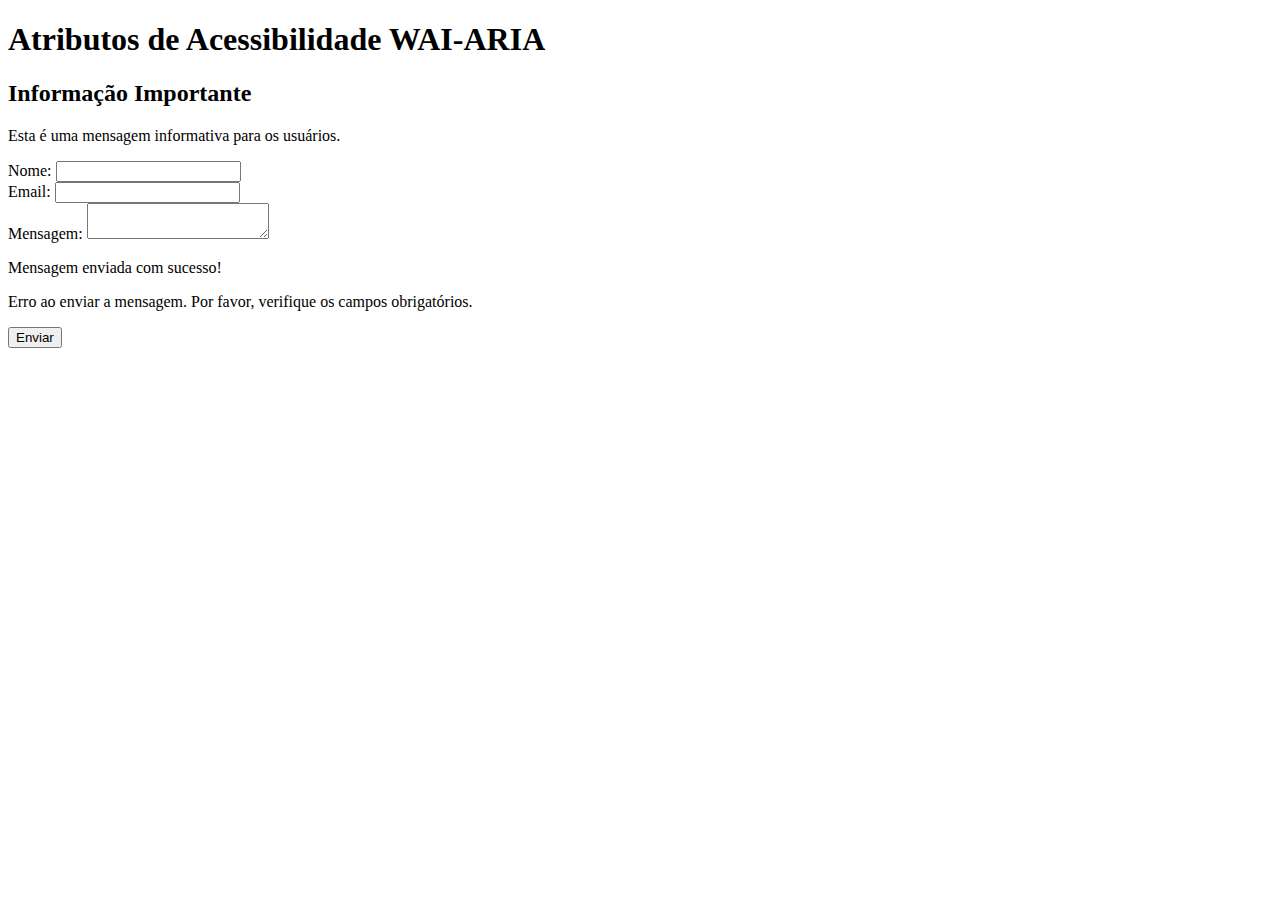
<file: acessibilidade/index.html>
<!DOCTYPE html>
<html lang="pt-br">

<head>
    <meta charset="UTF-8">
    <meta name="viewport" content="width=device-width, initial-scale=1.0">
    <title>Atributos de Acessibilidade WAI-ARIA</title>
</head>

<body>
    <h1>Atributos de Acessibilidade WAI-ARIA</h1>

    <!-- caixa de informação com atributos ARIA -->
    <div role="alert" aria-labelledby="infoHeading" aria-describedby="infoContent">
        <h2 id="infoHeading">Informação Importante</h2>
        <p id="infoContent">Esta é uma mensagem informativa para os usuários.</p>
    </div>

    <!-- formulário com campos obrigatórios -->
    <form action="#" method="post">
        <div>
            <label for="name">Nome:</label>
            <input type="text" id="name" name="name" required aria-required="true" aria-label="Campo de Nome">
            <br>
            <label for="email">Email:</label>
            <input type="email" id="email" name="email" required aria-required="true" aria-label="Campo de Email">
            <br>
            <label for="message">Mensagem:</label>
            <textarea id="message" name="message" required aria-required="true"
                aria-label="Campo de Mensagem"></textarea>
        </div>

        <div role="status" aria-live="polite">
            <!-- mensagem de sucesso dinâmica -->
            <p>Mensagem enviada com sucesso!</p>
        </div>

        <div role="status" aria-live="assertive">
            <!-- mensagem de erro dinâmica -->
            <p>Erro ao enviar a mensagem. Por favor, verifique os campos obrigatórios.</p>
        </div>

        <button type="submit" aria-label="Enviar Formulário">Enviar</button>
    </form>
</body>

</html>
</file>
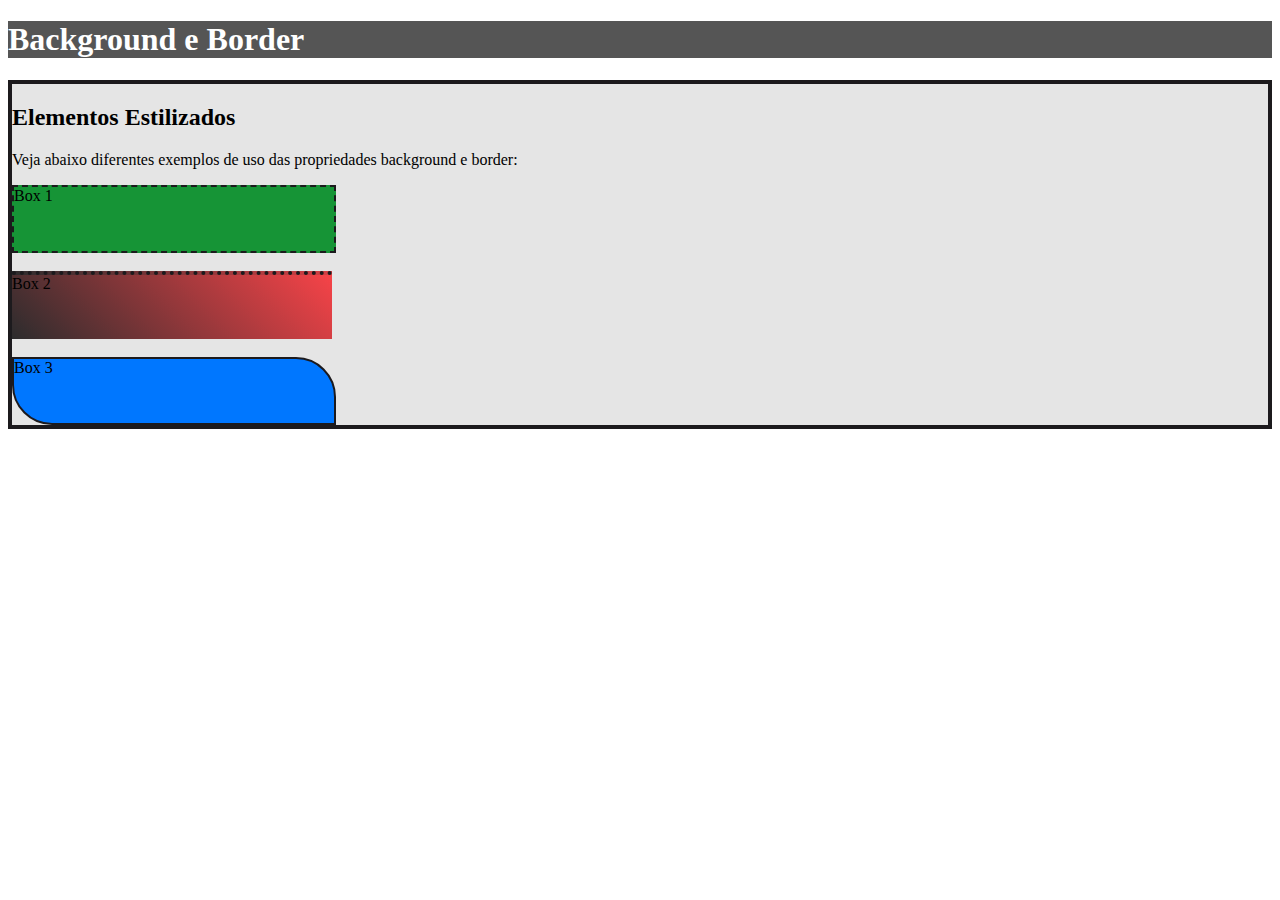
<file: background-e-border/index.html>
<!DOCTYPE html>
<html lang="pt-br">

<head>
    <meta charset="UTF-8">
    <meta name="viewport" content="width=device-width, initial-scale=1.0">
    <link rel="stylesheet" href="style.css">
    <title>Background e Border</title>
</head>

<body>
    <header>
        <h1>Background e Border</h1>
    </header>

    <main>
        <h2>Elementos Estilizados</h2>
        <p>Veja abaixo diferentes exemplos de uso das propriedades background e border:</p>

        <section>
            <div class="box box1">Box 1</div>
            <br>
            <div class="box box2">Box 2</div>
            <br>
            <div class="box box3">Box 3</div>
        </section>
    </main>
</body>

</html>
</file>
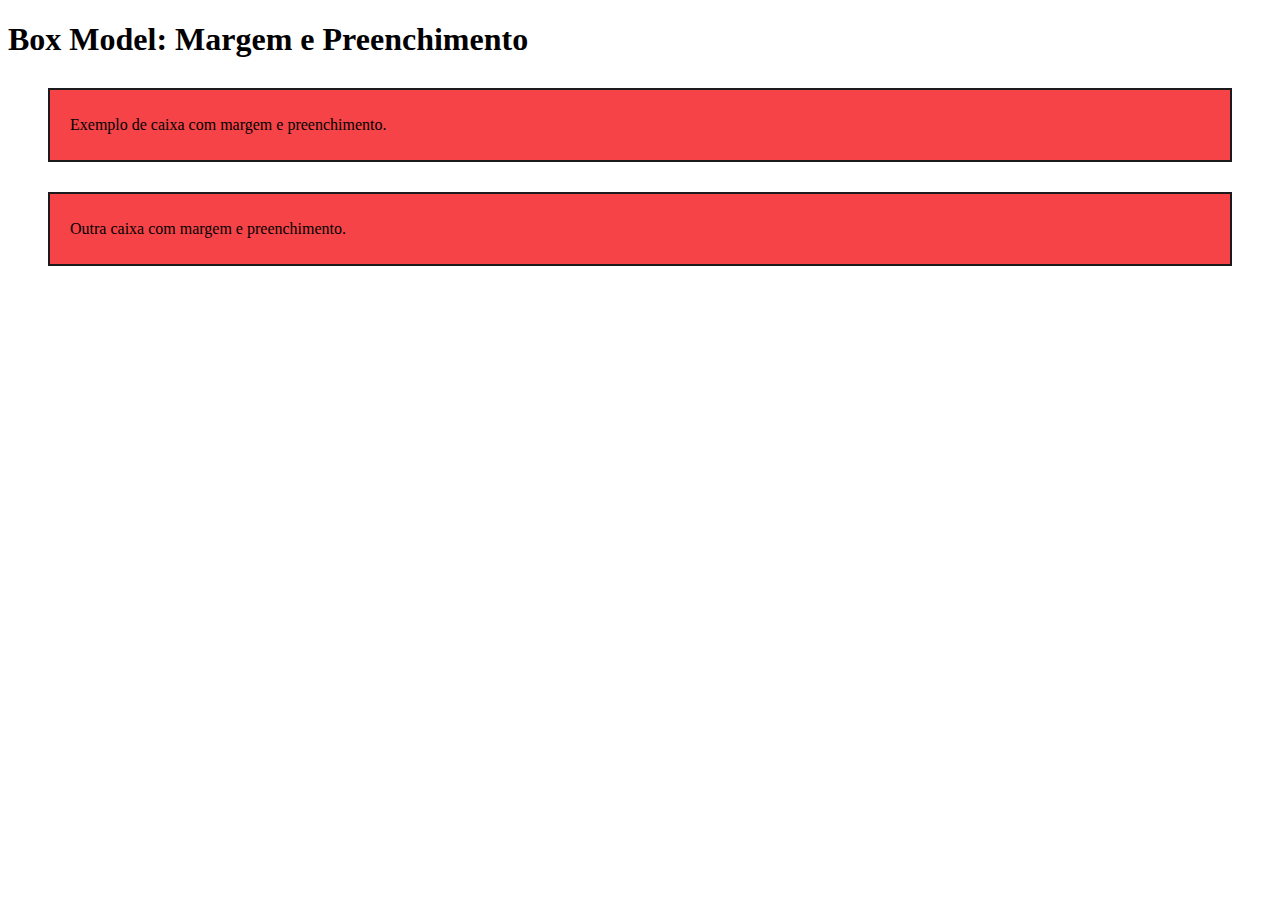
<file: box-model/index.html>
<!DOCTYPE html>
<html lang="pt-br">

<head>
    <meta charset="UTF-8">
    <meta name="viewport" content="width=device-width, initial-scale=1.0">
    <link rel="stylesheet" href="style.css">
    <title>Box Model: Margem e Preenchimento</title>
</head>

<body>
    <h1>Box Model: Margem e Preenchimento</h1>

    <div class="box box1">
        <p>Exemplo de caixa com margem e preenchimento.</p>
    </div>

    <div class="box box2">
        <p>Outra caixa com margem e preenchimento.</p>
    </div>
</body>

</html>
</file>
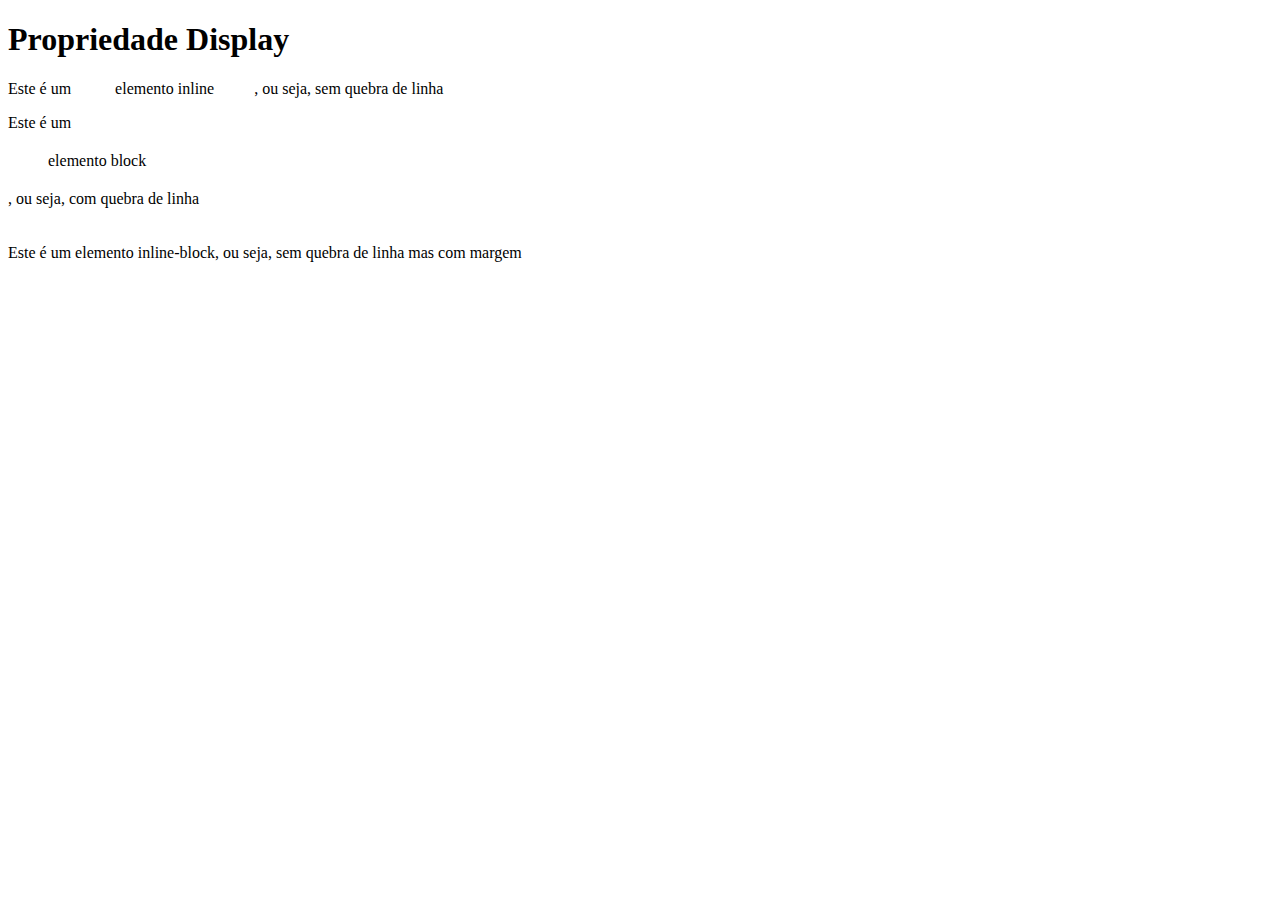
<file: display/index.html>
<!DOCTYPE html>
<html lang="pt-br">

<head>
    <meta charset="UTF-8">
    <meta name="viewport" content="width=device-width, initial-scale=1.0">
    <link rel="stylesheet" href="style.css">
    <title>Display, inline, block, e inline-block</title>
</head>

<body>
    <main>
        <h1>Propriedade Display</h1>

        <p>Este é um <span class="inline">elemento inline</span>, ou seja, sem quebra de linha</p>
        <p>Este é um <span class="block">elemento block</span>, ou seja, com quebra de linha</p>
        <p>Este é um <span class="inline-block">elemento inline-block</span>, ou seja, sem quebra de linha mas com margem</p>
    </main>
</body>

</html>
</file>
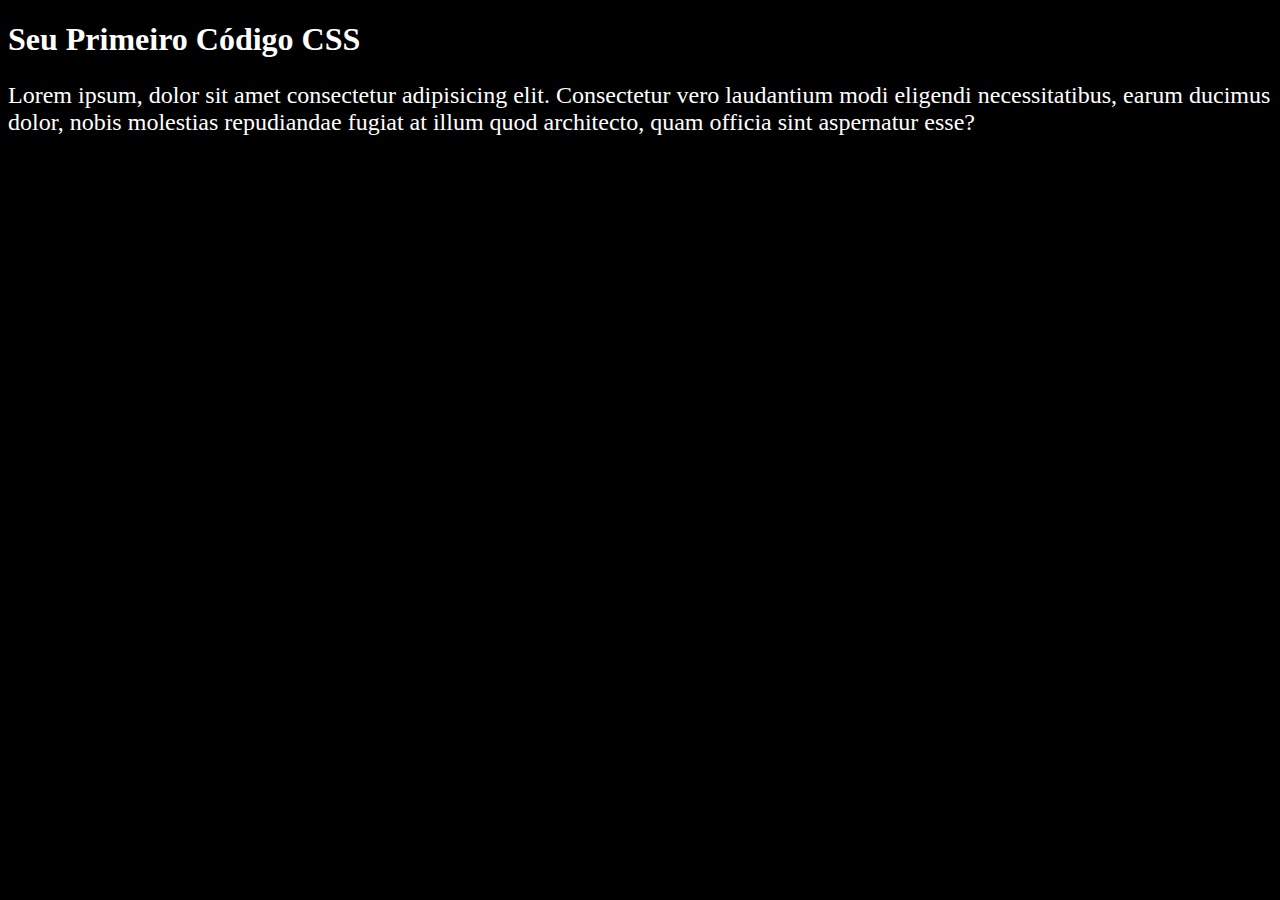
<file: primeiro-css/index.html>
<!DOCTYPE html>
<html lang="pt-br">

<head>
    <meta charset="UTF-8">
    <meta name="viewport" content="width=device-width, initial-scale=1.0">
    <link rel="stylesheet" href="style.css">
    <title>Primeiro Código CSS</title>

    <style>
        h1 {
            color: white;
        }
    </style>
</head>

<body style="background-color: black;">
    <h1>Seu Primeiro Código CSS</h1>
    <p>Lorem ipsum, dolor sit amet consectetur adipisicing elit. Consectetur vero laudantium modi eligendi
        necessitatibus, earum ducimus dolor, nobis molestias repudiandae fugiat at illum quod architecto, quam officia
        sint aspernatur esse?</p>
</body>

</html>
</file>
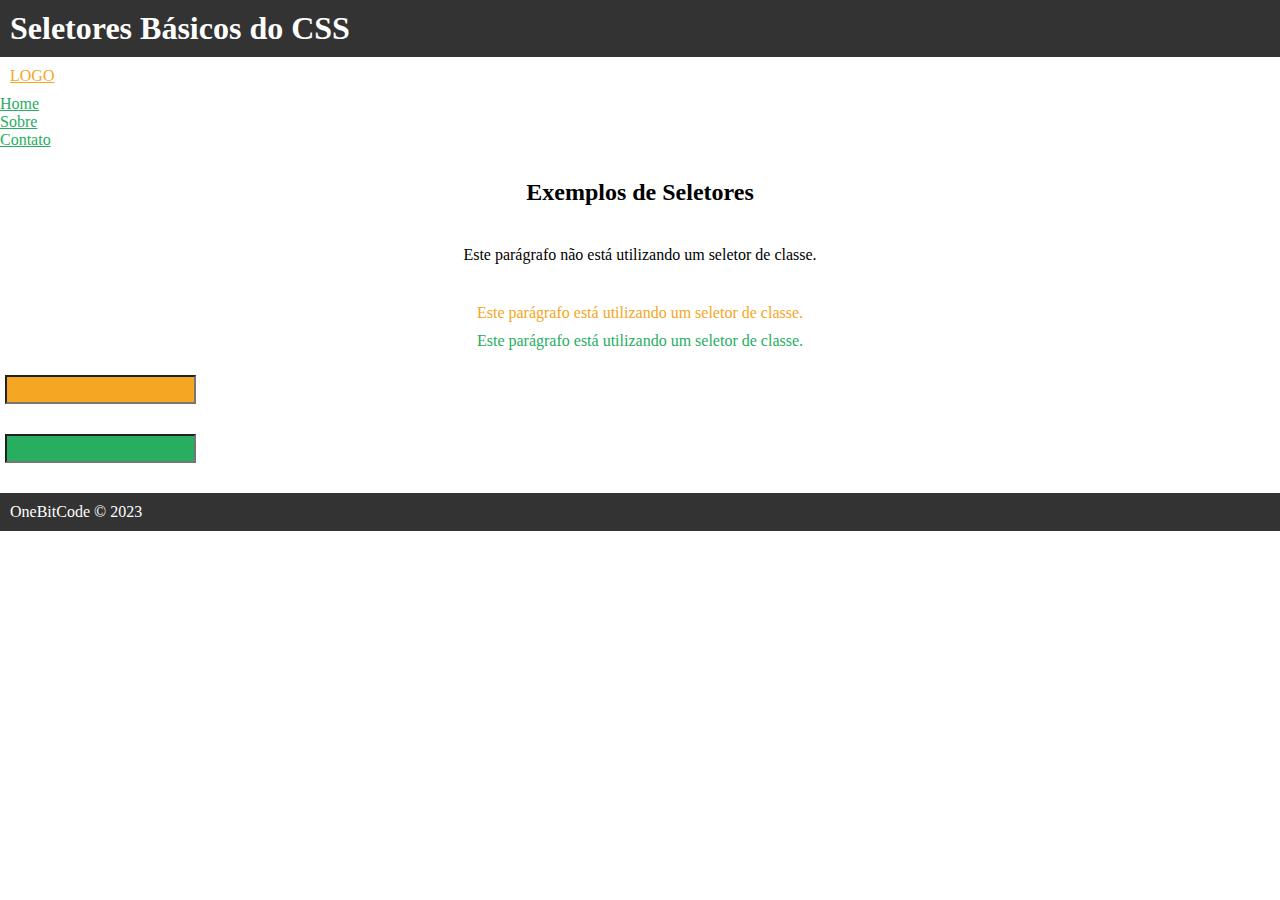
<file: seletores-basicos/index.html>
<!DOCTYPE html>
<html lang="pt-br">

<head>
    <meta charset="UTF-8">
    <meta name="viewport" content="width=device-width, initial-scale=1.0">
    <link rel="stylesheet" href="style.css">
    <title>Seletores Básicos no CSS</title>
</head>

<body>
    <header>
        <h1>Seletores Básicos do CSS</h1>
    </header>

    <nav>
        <a href="#">LOGO</a>
        <ul>
            <li><a href="#">Home</a></li>
            <li><a href="#">Sobre</a></li>
            <li><a href="#">Contato</a></li>
        </ul>
    </nav>

    <section id="secao-principal">
        <h2>Exemplos de Seletores</h2>
        <p>Este parágrafo não está utilizando um seletor de classe.</p>
        <p class="laranja">
            Este parágrafo está utilizando um seletor de classe.
        </p>
        <p class="verde">Este parágrafo está utilizando um seletor de classe.</p>
    </section>

    <section>
        <form>
            <input type="text" name="email" />
            <input type="password" name="password" />
        </form>
    </section>

    <footer>
        <p>OneBitCode © 2023</p>
    </footer>
</body>

</html>
</file>
<file: background-e-border/style.css>
body {
    background-image: url("https://codetheweb.blog/assets/img/posts/css-advanced-background-images/cover.jpg");
    background-size: cover;
}

header {
    background-color: #555;
    color: #fff;
}

main {
    background-color: #e5e5e5;
    border-width: 4px;
    border-color: #1c1a1d;
    border-style: solid;
}

.box1 {
    background-color: #169436;
    height: 64px;
    width: 320px;
    border: dashed 2px #1c1a1d;
}

.box2 {
    background-image: linear-gradient(45deg, #2c2c2d, #f64348);
    height: 64px;
    width: 320px;
    border-top: 4px dotted #1c1a1d;
}

.box3 {
    background-color: #0077ff;
    border: 2px solid #1c1a1d;
    border-top-right-radius: 40px;
    border-bottom-left-radius: 40px;
    height: 64px;
    width: 320px;
}
</file>
<file: box-model/style.css>
.box {
    background-color: #f64348;
    border: 2px solid #1c1a1d;
}

.box {
    margin-top: 30px;
    margin-right: 40px;
    margin-bottom: 30px;
    margin-left: 40px;

    padding-top: 10px;
    padding-right: 20px;
    padding-bottom: 10px;
    padding-left: 20px;
}
</file>
<file: display/style.css>
/* inline: não quebra de linha, tem a largura mínima, apenas aceita margem e preenchimento horizontal */

.inline {
    display: inline;
    margin-top: 100px;
    margin-bottom: 200px;
    margin-left: 20px;
    margin-right: 20px;
    padding-top: 100px;
    padding-bottom: 100px;
    padding-left: 20px;
    padding-right: 20px;
}

/* block: quebra de linha, tem a largura máxima, ele aceita tanto a margem quanto o preenchimento vertical */
.block {
    display: block;
    margin-top: 10px;
    margin-bottom: 10px;
    margin-left: 20px;
    margin-right: 20px;
    padding-top: 10px;
    padding-bottom: 10px;
    padding-left: 20px;
    padding-right: 20px;
}

/* inline-block: não quebra linha, permite que tenha o preenchimento e margem vertical sem quebrar de linha */
.inline-block {
    display: inline-block;
    margin-top: 10px;
    padding-top: 10px;
}
</file>
<file: primeiro-css/style.css>
p {
    color: white;
    font-size: x-large;
}
</file>
<file: seletores-basicos/style.css>
/* Seletor universal */
* {
    margin: 0;
    padding: 0;
}

/* Seletor de tag */
header, footer {
    background-color: #333;
    color: #fff;
    padding: 10px;
}

/* Seletor de elementos alinhados */
nav a {
   color: #27ae60; 
}

/* Seletor de filhos */
nav > a {
    display: block;
    color: #f5a623;
    padding: 10px;
}

/* Seletor de classes */
.laranja {
    color: #f5a623;
}

.verde {
    color: #27ae60;
}

/* Seletor de id */
#secao-principal {
    padding: 20px;
    text-align: center;
}

/* Combinação de seletores */
#secao-principal > * {
    margin-top: 10px;
}

input {
    display: block;
    padding: 5px;
    margin: 5px;
}

/* Seletor de sequência */
input + input {
    margin-top: 30px;
    margin-bottom: 30px;
}
h2 + p {
    padding: 30px;
}

/* Seletores de propriedade */
input[name="email"] {
    background-color: #f5a623;
}

input[type="password"] {
background-color: #27ae60;
}
</file>
